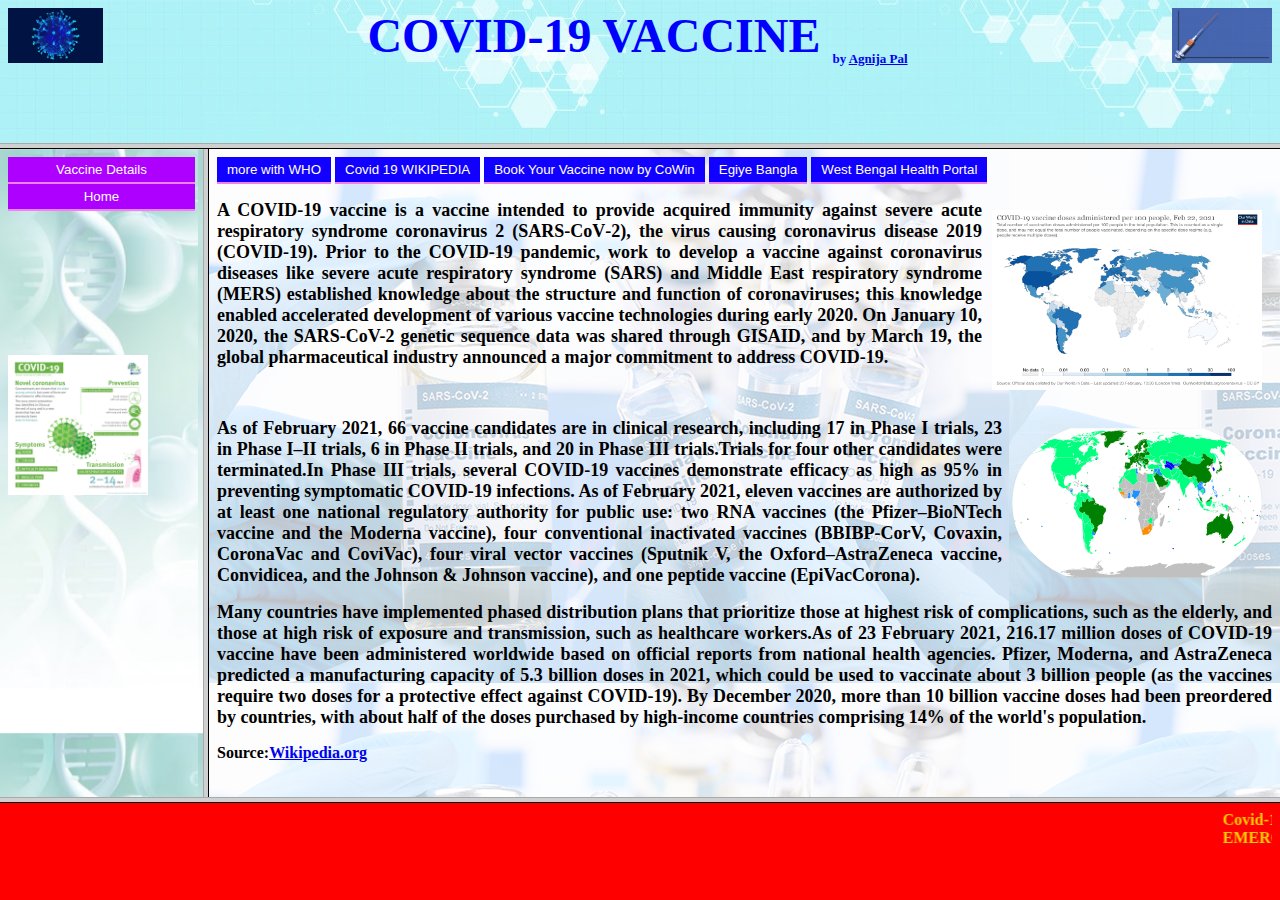
<file: index.html>
<html>
<head>
<title>
COVID-19 VACCINE by Agnija Pal
</title>
</head>


<frameset rows=16%,84%>
	<frame src=HEADING.html>

	<frameset rows=87%,13%>
	
	<frameset cols=16%,84%>
		<frame src=menu.html>
		<frame src=home.html name=homepage>
	
	</frameset>
	
	<frame src=caption.html>
	
	</frameset>

</frameset>



</html>
</file>
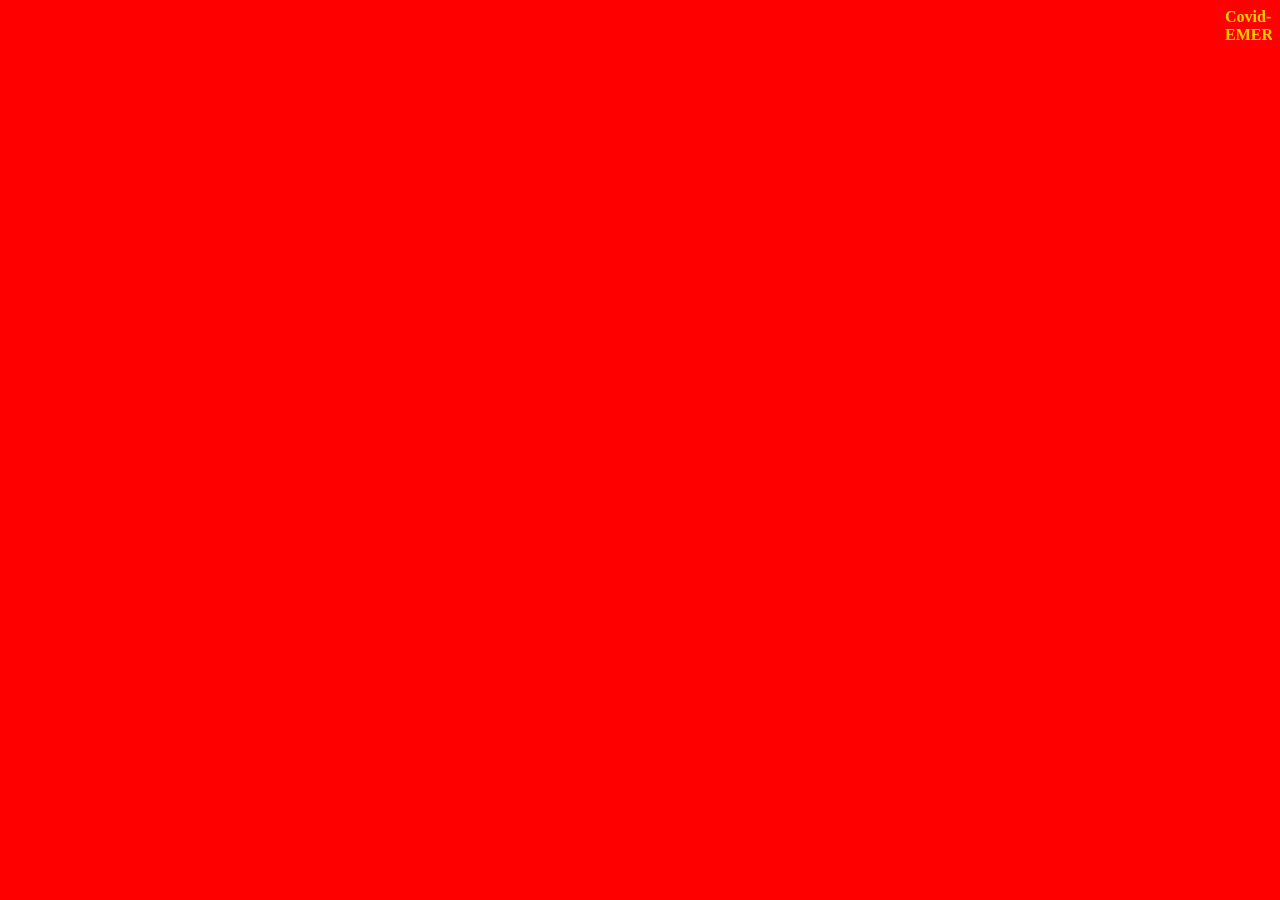
<file: caption.html>
<html>
<head>
<title>
caption
</title>

<body bgcolor=red>
<font face=calibri body color="#FFCC00">

<marquee align=top>
<b>

Covid-19 is a very infectious Pandemic. To avoid this pandemic wear mask, keep social distancing and sanitize all the essential commodities properly. Do not ignore any symptoms of Covid-19 and consult doctor immediately. Also follow the government guidelines to stay safe and healthy.

</b>
</marquee>

<marquee>
<b>

EMERGENCY COVID 19 RELATED NUMBERS-
KOLKATA		: 011-23978046 	OR 	1075
NEW DELHI 	: 011-23978046 	OR 	1075
PUNJAB 		: 011-23978046 	, 	1075
MUMBAI		: 011-23978046	OR	1075  
GOA 		: 011-23978046 	OR 	1075
CHENNAI 	: 011-23978046 	, 	1075
ANDHRAPRADESH 	: 011-23978046 	OR 	1075
UTTARAKHAND 	: 011-23978046 	OR 	1075

</b>
</marquee>

</font>
</body>
</head>
</html>
</file>
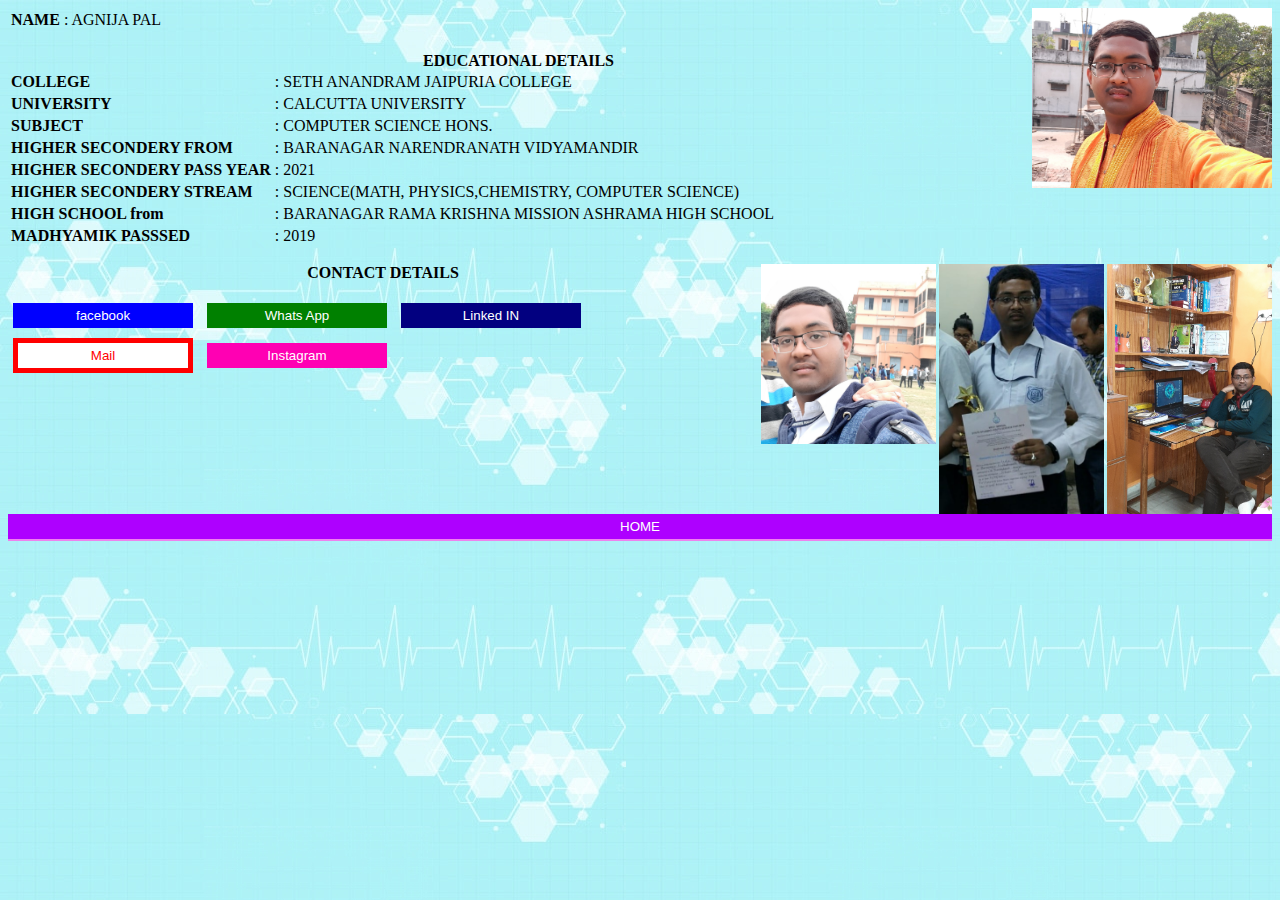
<file: developer.html>
<html>

<head>
	<title>
		developer
	</title>
	<link rel="stylesheet" href="styles.css">
	<link rel="stylesheet" href="social_styles.css">
</head>

<body background=assets/developer/developerbg.jpg>
	<font face=calibri body>

		<p>
			<img src=assets/developer/developer.jpg align=right height=180 width=240>

		<table>
			<tr>
				<td><b>NAME</b> </td>
				<td>: AGNIJA PAL</td>
			</tr>
			<tr>
				<td></td>
				<td></td>
			</tr>
		</table>
		</p>


		<p>
		<div align=center>
			<b>
				EDUCATIONAL DETAILS
			</b>
		</div>

		<table>
			<tr>
				<td> <b>COLLEGE</b>		</td>
				<td> : SETH ANANDRAM JAIPURIA COLLEGE</td>
			</tr>
			<tr>
				<td> <b>UNIVERSITY</b></td>
				<td> : CALCUTTA UNIVERSITY</td>
			</tr>
			<tr>
				<td> <b>SUBJECT</b></td>
				<td> : COMPUTER SCIENCE HONS.</td>
			</tr>
			<tr>
				<td> <b>HIGHER SECONDERY FROM</b> </td>
				<td> : BARANAGAR NARENDRANATH VIDYAMANDIR </td>
			</tr>
			<tr>
				<td> <b>HIGHER SECONDERY PASS YEAR</b> </td>
				<td> : 2021 </td>
			</tr>
			<tr>
				<td> <b>HIGHER SECONDERY STREAM</b> </td>
				<td> : SCIENCE(MATH, PHYSICS,CHEMISTRY, COMPUTER SCIENCE) </td>
			</tr>
			<tr>
				<td> <b>HIGH SCHOOL from</b> </td>
				<td> : BARANAGAR RAMA KRISHNA MISSION ASHRAMA HIGH SCHOOL </td>
			</tr>
			<tr>
				<td> <b>MADHYAMIK PASSSED</b> </td>
				<td> : 2019 </td>
			</tr>
		</table>

		</p>

		<p>
			<img src=assets/developer/developer3.jpg align=right height=250 width=165>
			<img src=assets/developer/developer4.jpg align=right height=250 width=165>
			<img src=assets/developer/developer2.jpg align=right height=180 width=175>

		<div align=center>
			<b>

				CONTACT DETAILS

			</b>
		</div>



		<!-- <table>
			<tr>
				<td> <b>CONTACT NUMBER</b> </td>
				<td> : </td>
			</tr>
			<tr>
				<td> <b>EMAIL ADDRESS</b> </td>
				<td> : </td>
			</tr>
			<tr>
				<td> <b>WEBSITE</b> </td>
				<td> : </td>
			</tr>
			<tr>
				<td> <b>FACEBOOK ID.</b> </td>
				<td> : </td>
			</tr>
			<tr>
				<td> <b>INSTAGRAM ID.</b> </td>
				<td> : </td>
			</tr>
			<tr>
				<td> </td>
				<td> </td>
			</tr>
		</table> -->
		</p>
		<p>
			<button class="social" id="fb">facebook</button>
			<button class="social" id="wa">Whats App</button>
			<button class="social" id="li">Linked IN</button>
			<button class="social" id="ml">Mail</button>
			<button class="social" id="ig">Instagram</button>

		</p>

	</font>
	<footer>
		<a href="home.html">
			<button class="system">
				<span>
					HOME
				</span>
			</button>
		</a>
	</footer>
</body>

</html>
</file>
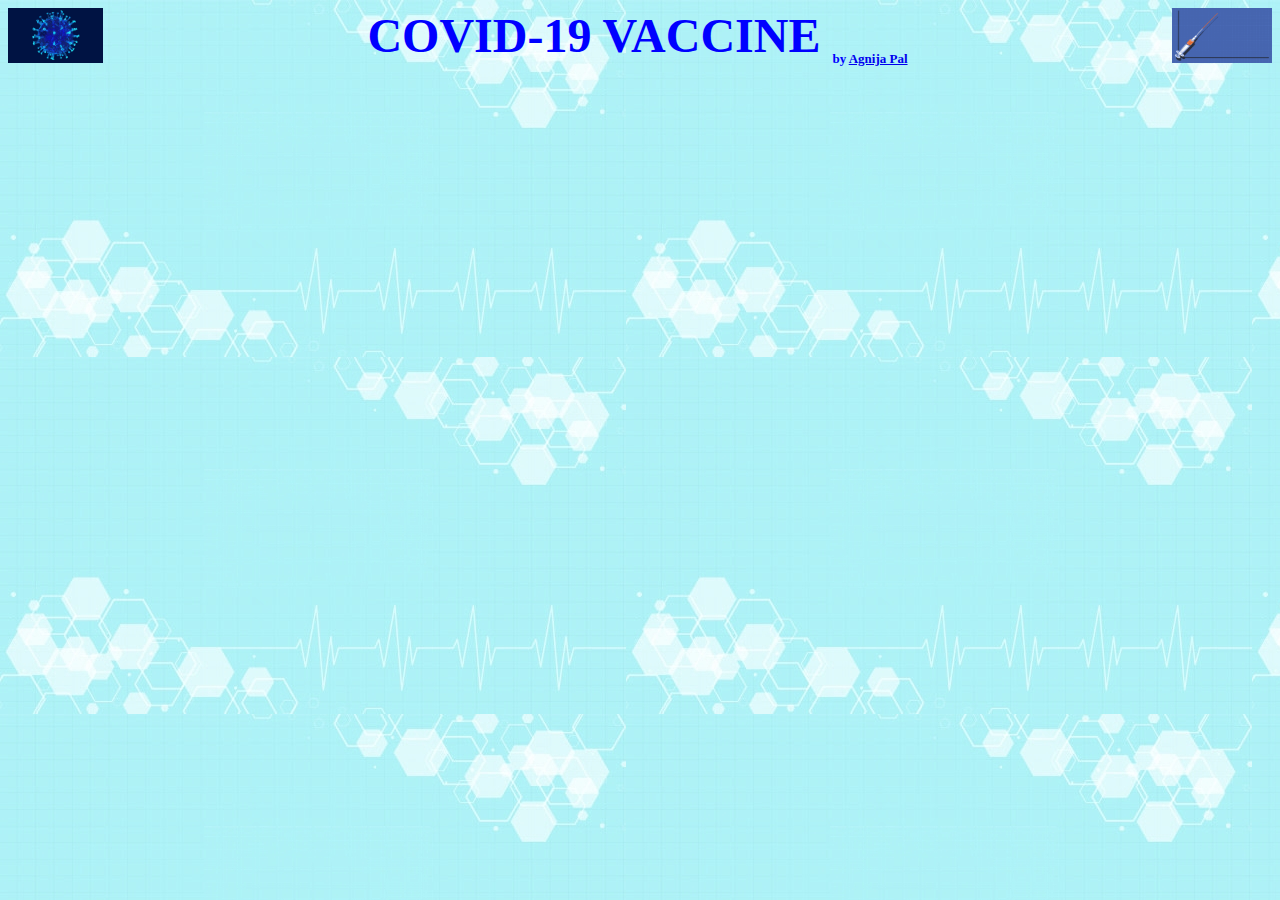
<file: HEADING.html>
<html>

<head>
    <title>
        HEADING
    </title>
</head>

<body background=assets/heading/headingbg.jpg>

    <p align=center>

        <img src=assets/heading/coronavirus.gif height=55 width=95 align=left>
        <img src=assets/heading/headingimageright.gif height=55 width=100 align=right>

        <font face="bankgothic md bt" size=10 color="BLUE">
            <b>
                COVID-19 VACCINE 
                <sub>
                    <font size=2>by <a href=developer.html target=homepage>Agnija Pal</a></font>
                </sub>
            </b>
        </font>
        
    </p>
    <p align=center>
        
    </p>
    

</body>

</html>
</file>
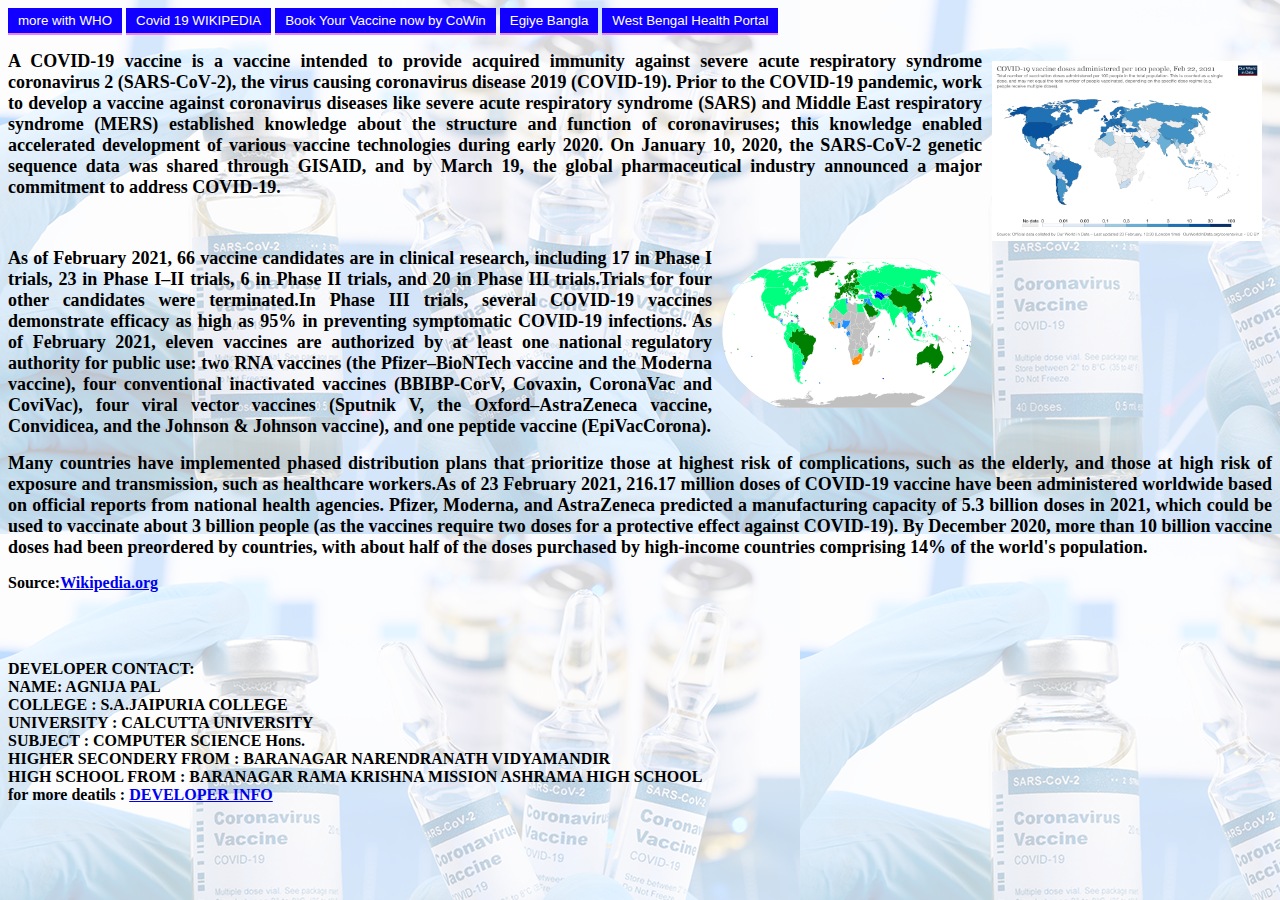
<file: home.html>
<html>

<head>
    <title>
        home
    </title>
<link rel="stylesheet" href="nav_style.css">
</head>

<body background=assets/home/homebgfade3.png>
    <font face=calibri body>
        <nav>
            <a href="https://covid19.who.int/"><button class="nav"> <span> more with WHO</span></button></a> 
            <a href="https://en.wikipedia.org/wiki/COVID-19"><button class="nav"> <span>Covid 19 WIKIPEDIA</span></button></a> 
            <a href="https://www.cowin.gov.in/" target="_blank"><button class="nav"> <span>Book Your Vaccine now by CoWin</span></button></a>
            <a href="https://wb.gov.in/COVID-19.aspx" target="_blank"><button class="nav"> <span>Egiye Bangla</span></button></a>
            <a href="https://www.wbhealth.gov.in/" target="_blank"><button class="nav"> <span>West Bengal Health Portal</span></button></a>
        </nav>

        <b>

            <p align=left>

                <img src=assets/home/homeimage2.png align=right hspace=10 vspace=10 height=180 width=270>

                <font face=calibri body size=4>
                    <div align=justify>

                        A COVID‑19 vaccine is a vaccine intended to provide acquired immunity against severe acute
                        respiratory syndrome coronavirus 2 (SARS‑CoV‑2), the virus causing coronavirus disease 2019
                        (COVID‑19). Prior to the COVID‑19 pandemic, work to develop a vaccine against coronavirus
                        diseases like severe acute respiratory syndrome (SARS) and Middle East respiratory syndrome
                        (MERS) established knowledge about the structure and function of coronaviruses; this knowledge
                        enabled accelerated development of various vaccine technologies during early 2020. On January
                        10, 2020, the SARS-CoV-2 genetic sequence data was shared through GISAID, and by March 19, the
                        global pharmaceutical industry announced a major commitment to address COVID-19.

                    </div>
                </font>
            </p>

            <br>

            <p align=left>

                <img src=assets/home/homeimage3.svg align=right hspace=10 vspace=10 height=150 width=250>

                <font face=calibri body size=4>

                    <div align=justify>

                        As of February 2021, 66 vaccine candidates are in clinical research, including 17 in Phase I
                        trials, 23 in Phase I–II trials, 6 in Phase II trials, and 20 in Phase III trials.Trials for
                        four other candidates were terminated.In Phase III trials, several COVID‑19 vaccines demonstrate
                        efficacy as high as 95% in preventing symptomatic COVID‑19 infections. As of February 2021,
                        eleven vaccines are authorized by at least one national regulatory authority for public use: two
                        RNA vaccines (the Pfizer–BioNTech vaccine and the Moderna vaccine), four conventional
                        inactivated vaccines (BBIBP-CorV, Covaxin, CoronaVac and CoviVac), four viral vector vaccines
                        (Sputnik V, the Oxford–AstraZeneca vaccine, Convidicea, and the Johnson & Johnson vaccine), and
                        one peptide vaccine (EpiVacCorona).

                    </div>
                </font>
            </p>


            <p align=left>

                <font face=calibri body size=4>

                    <div align=justify>

                        Many countries have implemented phased distribution plans that prioritize those at highest risk
                        of complications, such as the elderly, and those at high risk of exposure and transmission, such
                        as healthcare workers.As of 23 February 2021, 216.17 million doses of COVID‑19 vaccine have been
                        administered worldwide based on official reports from national health agencies. Pfizer, Moderna,
                        and AstraZeneca predicted a manufacturing capacity of 5.3 billion doses in 2021, which could be
                        used to vaccinate about 3 billion people (as the vaccines require two doses for a protective
                        effect against COVID‑19). By December 2020, more than 10 billion vaccine doses had been
                        preordered by countries, with about half of the doses purchased by high-income countries
                        comprising 14% of the world's population.
                    </div>
                </font>
            </p>


            <p>

                Source:<a href=http://wikipedia.org>Wikipedia.org</a>
            </p>

            <br>

            <p align=left>
                <br>DEVELOPER CONTACT:
                <br>NAME: AGNIJA PAL
                <br>COLLEGE : S.A.JAIPURIA COLLEGE
                <br>UNIVERSITY : CALCUTTA UNIVERSITY
                <br>SUBJECT : COMPUTER SCIENCE Hons.
                <br>HIGHER SECONDERY FROM : BARANAGAR NARENDRANATH VIDYAMANDIR
                <br>HIGH SCHOOL FROM : BARANAGAR RAMA KRISHNA MISSION ASHRAMA HIGH SCHOOL
                <br>for more deatils : <a href=developer.html> DEVELOPER INFO </a>
                <br>
                <br>
                <br>
                </t>
            </p>
    </font>
</body>

</html>
</file>
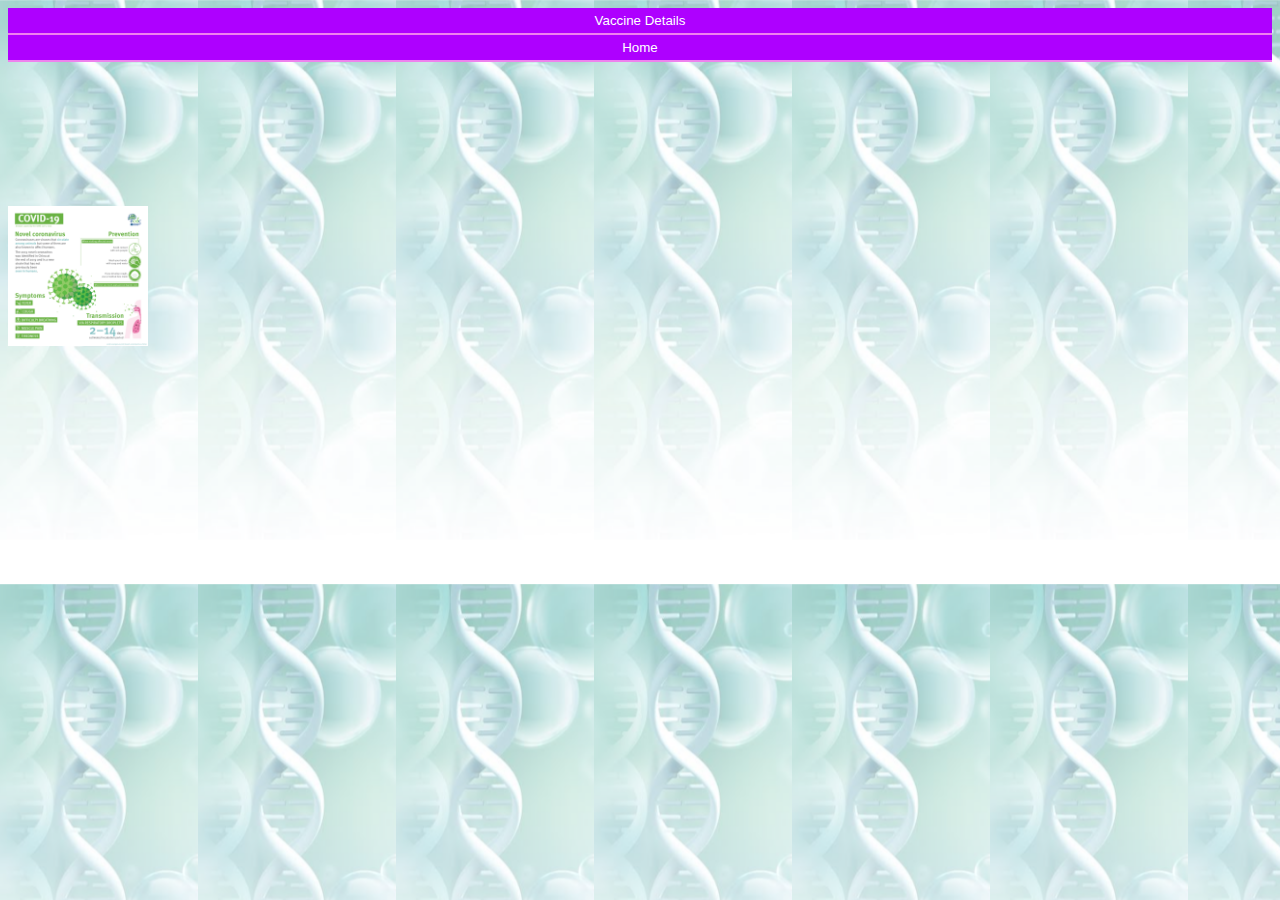
<file: menu.html>
<html>
<head>
    <link rel="stylesheet" href="styles.css">
<title>
menu
</title>
</head>

<body background=assets/menu/menubg.jpg>

<a href=menulist.html><button type="button" class="system"> <span>Vaccine Details</span></button></a>
<a href="home.html" target="homepage"><button class="system"><span>Home</span></button></a>

<br>
<br>
<br>
<br>
<br>
<br>
<br>
<br>
<br>

<img src= assets/menu/menuimage1.png align=center height=140 width=140>

</body>
</html>
</file>
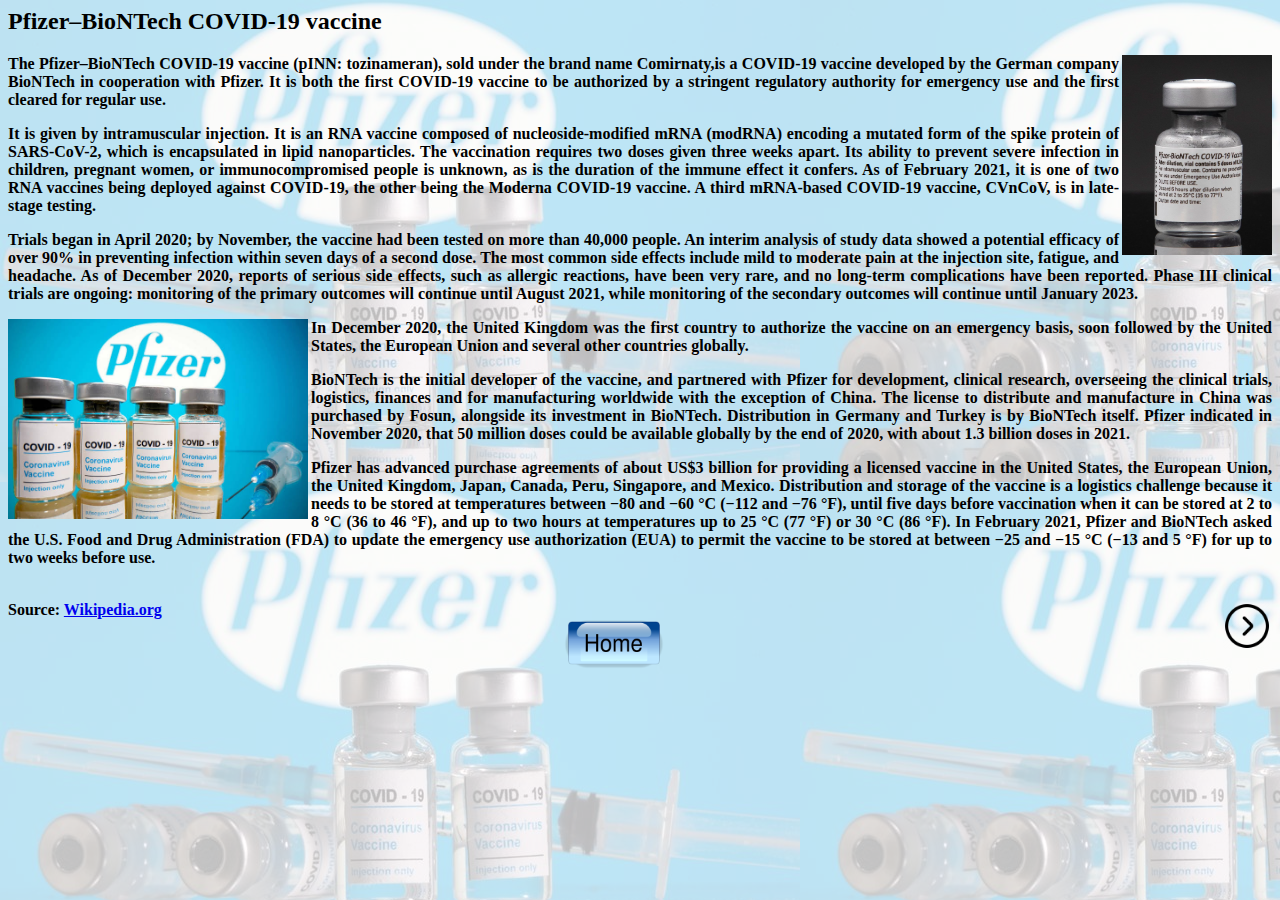
<file: vaccine1.html>
<html>
<head>
<title>
vaccine1
</title>
</head>

<body background=assets/vaccine1/pfizerlogo2.png>
<b>
<font face=calibri body>

<h2><b>Pfizer–BioNTech COVID-19 vaccine<b></h2>

<p>
<img src=assets/vaccine1/pfizervaccineimage1.jpg align=right height=200 width=150>
<div align=justify>

The Pfizer–BioNTech COVID‑19 vaccine (pINN: tozinameran), sold under the brand name Comirnaty,is a COVID-19 vaccine developed by the German company BioNTech in cooperation with Pfizer. It is both the first COVID-19 vaccine to be authorized by a stringent regulatory authority for emergency use and the first cleared for regular use.

</div>
</p>

<p>
<div align=justify>

It is given by intramuscular injection. It is an RNA vaccine composed of nucleoside-modified mRNA (modRNA) encoding a mutated form of the spike protein of SARS-CoV-2, which is encapsulated in lipid nanoparticles. The vaccination requires two doses given three weeks apart. Its ability to prevent severe infection in children, pregnant women, or immunocompromised people is unknown, as is the duration of the immune effect it confers. As of February 2021, it is one of two RNA vaccines being deployed against COVID‑19, the other being the Moderna COVID‑19 vaccine. A third mRNA-based COVID-19 vaccine, CVnCoV, is in late-stage testing.

</div>
</p>

<p>
<div align=justify>

Trials began in April 2020; by November, the vaccine had been tested on more than 40,000 people. An interim analysis of study data showed a potential efficacy of over 90% in preventing infection within seven days of a second dose. The most common side effects include mild to moderate pain at the injection site, fatigue, and headache. As of December 2020, reports of serious side effects, such as allergic reactions, have been very rare, and no long-term complications have been reported. Phase III clinical trials are ongoing: monitoring of the primary outcomes will continue until August 2021, while monitoring of the secondary outcomes will continue until January 2023.

</div>
</p>

<p>
<div align=justify>
<img src=assets/vaccine1/pfizervaccineimage2.jpeg align=left height=200 width=300>
In December 2020, the United Kingdom was the first country to authorize the vaccine on an emergency basis, soon followed by the United States, the European Union and several other countries globally.
</div>
</p>

<p>
<div align=justify>

BioNTech is the initial developer of the vaccine, and partnered with Pfizer for development, clinical research, overseeing the clinical trials, logistics, finances and for manufacturing worldwide with the exception of China. The license to distribute and manufacture in China was purchased by Fosun, alongside its investment in BioNTech. Distribution in Germany and Turkey is by BioNTech itself. Pfizer indicated in November 2020, that 50 million doses could be available globally by the end of 2020, with about 1.3 billion doses in 2021.

</div>
</p>

<p>
<div align=justify>

Pfizer has advanced purchase agreements of about US$3 billion for providing a licensed vaccine in the United States, the European Union, the United Kingdom, Japan, Canada, Peru, Singapore, and Mexico. Distribution and storage of the vaccine is a logistics challenge because it needs to be stored at temperatures between −80 and −60 °C (−112 and −76 °F), until five days before vaccination when it can be stored at 2 to 8 °C (36 to 46 °F), and up to two hours at temperatures up to 25 °C (77 °F) or 30 °C (86 °F). In February 2021, Pfizer and BioNTech asked the U.S. Food and Drug Administration (FDA) to update the emergency use authorization (EUA) to permit the vaccine to be stored at between −25 and −15 °C (−13 and 5 °F) for up to two weeks before use.

</div>
</p>

<br>

Source:	<a href=https://en.wikipedia.org/wiki/Pfizer>	Wikipedia.org							</a>

	<a href=vaccine2.html>				<img src=assets/buttons/rightarrow.png align=right height=50 width=50>		</a>
<div align=center>
	<a href=home.html>				<img src=assets/buttons/homebutton.png align=center height=50 width=100>	</a>
</div>

</b>
</body>
</html>
</file>
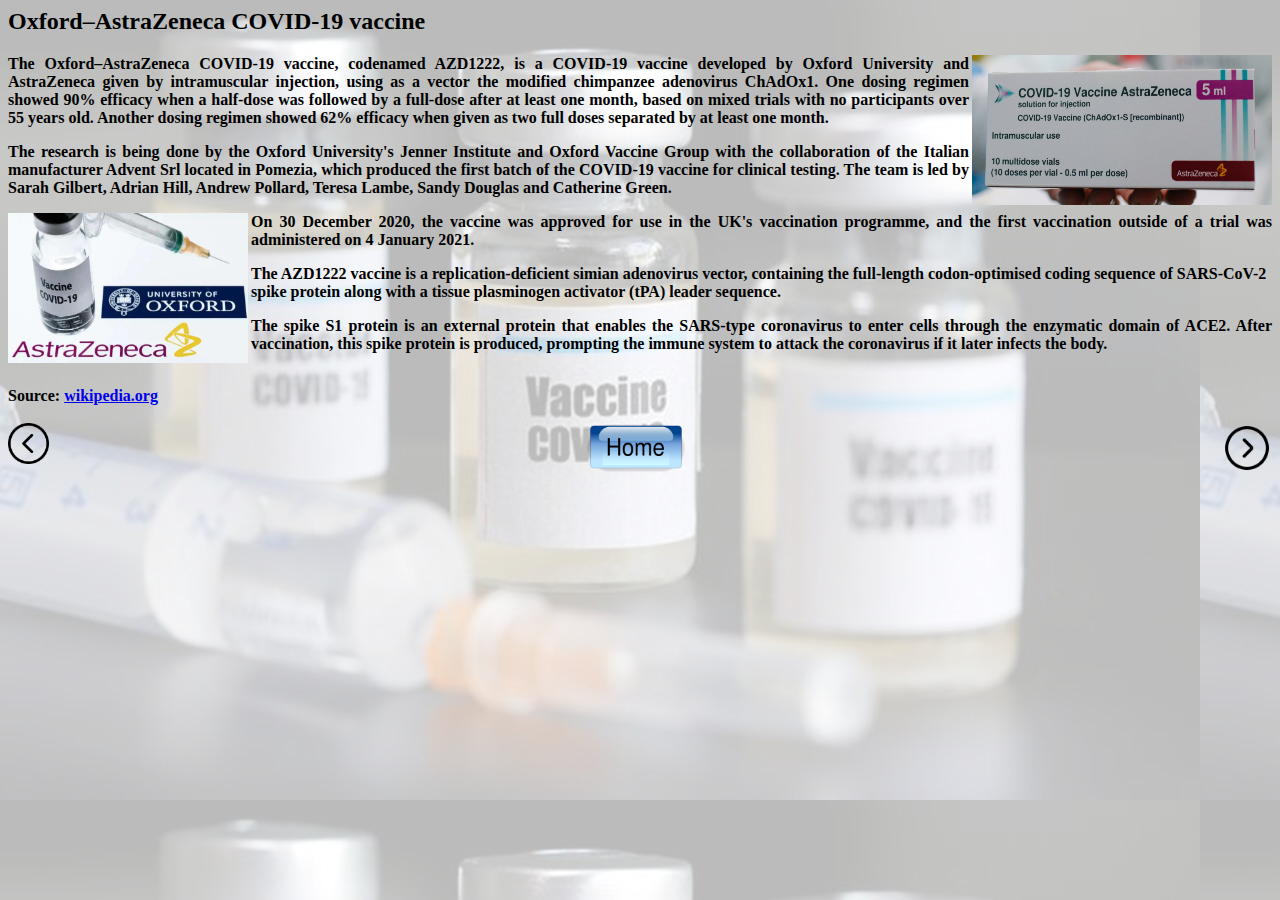
<file: vaccine2.html>
<html>
<head>
<title>
vaccine2.html
</title>
</head>

<body background=assets/vaccine2/OxfordAstraZenecavaccine3.png>

<font face=calibri body>

<b>

<h2>Oxford–AstraZeneca COVID-19 vaccine</h2>

<p>
<img src=assets/vaccine2/OxfordAstraZenecavaccine.jpg align=right height=150 width=300>
<div align=justify>

The Oxford–AstraZeneca COVID-19 vaccine, codenamed AZD1222, is a COVID-19 vaccine developed by Oxford University and AstraZeneca given by intramuscular injection, using as a vector the modified chimpanzee adenovirus ChAdOx1. One dosing regimen showed 90% efficacy when a half-dose was followed by a full-dose after at least one month, based on mixed trials with no participants over 55 years old. Another dosing regimen showed 62% efficacy when given as two full doses separated by at least one month.
</div>
</p>

<p>
<div align=justify>

The research is being done by the Oxford University's Jenner Institute and Oxford Vaccine Group with the collaboration of the Italian manufacturer Advent Srl located in Pomezia, which produced the first batch of the COVID-19 vaccine for clinical testing. The team is led by Sarah Gilbert, Adrian Hill, Andrew Pollard, Teresa Lambe, Sandy Douglas and Catherine Green.

</div>
</p>

<p>
<img src=assets/vaccine2/OxfordAstraZenecavaccine2.jpg align=left height=150 width=240>
<div align=justify>
On 30 December 2020, the vaccine was approved for use in the UK's vaccination programme, and the first vaccination outside of a trial was administered on 4 January 2021.
</div>
</p>

<p>
The AZD1222 vaccine is a replication-deficient simian adenovirus vector, containing the full‐length codon‐optimised coding sequence of SARS-CoV-2 spike protein along with a tissue plasminogen activator (tPA) leader sequence.
</p>

<p>
<div align=justify>

The spike S1 protein is an external protein that enables the SARS-type coronavirus to enter cells through the enzymatic domain of ACE2. After vaccination, this spike protein is produced, prompting the immune system to attack the coronavirus if it later infects the body.

</div>
</p>

<br>
Source:		<a href=https://en.wikipedia.org/wiki/Oxford%E2%80%93AstraZeneca_COVID-19_vaccine>	wikipedia.org	</a>

<br><br>
		<a href=vaccine1.html>		<img src=assets/buttons/leftarrow.png align=left height=41 width=41>		</a>
		<a href=vaccine3.html>		<img src=assets/buttons/rightarrow.png align=right height=50 width=50>		</a>
<div align=center>
		<a href=home.html>		<img src=assets/buttons/homebutton.png align=center height=50 width=100>	</a>
</div>


</b>
</font>
</body>
</html>
</file>
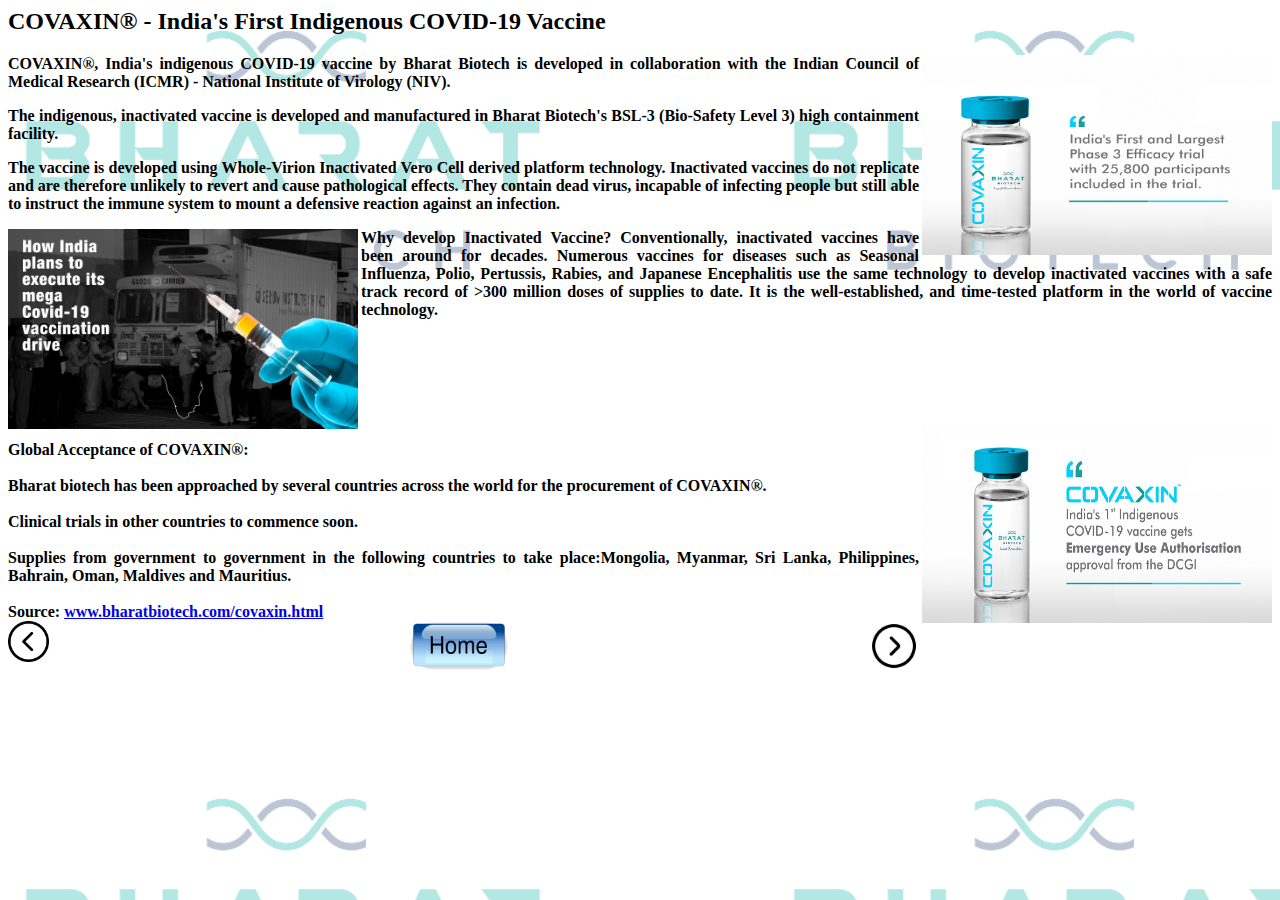
<file: vaccine3.html>
<html>
<head>
<title>
Covaxin by Bharat BioTech
</title>
</head>

<body background=assets/vaccine3/covaxin2.jpg>

<font face=calibri body>

<h2>COVAXIN® - India's First Indigenous COVID-19 Vaccine</h2>

<b>

<p>
<img src=assets/vaccine3/covaxin.jpg align=right height=200 width=350>
<div align=justify>

COVAXIN®, India's indigenous COVID-19 vaccine by Bharat Biotech is developed in collaboration with the Indian Council of Medical Research (ICMR) - National Institute of Virology (NIV).

</div>
</p>

<p>
<div align=justify>

The indigenous, inactivated vaccine is developed and manufactured in Bharat Biotech's BSL-3 (Bio-Safety Level 3) high containment facility.

</div>
</p>

<p>
<div align=justify>

The vaccine is developed using Whole-Virion Inactivated Vero Cell derived platform technology. Inactivated vaccines do not replicate and are therefore unlikely to revert and cause pathological effects. They contain dead virus, incapable of infecting people but still able to instruct the immune system to mount a defensive reaction against an infection.

</div>
</p>

<p>
<img src=assets/vaccine3/covaxin4.gif align=left height=200 width=350>
<div align=justify>

Why develop Inactivated Vaccine? Conventionally, inactivated vaccines have been around for decades. Numerous vaccines for diseases such as Seasonal Influenza, Polio, Pertussis, Rabies, and Japanese Encephalitis use the same technology to develop inactivated vaccines with a safe track record of >300 million doses of supplies to date. It is the well-established, and time-tested platform in the world of vaccine technology.

</div>
</p>

<br>
<br>
<br>
<br>

<p>
<img src=assets/vaccine3/covaxin3.jpg align=right height=200 width=350>
<div align=justify>
<br>
Global Acceptance of COVAXIN®:

<br>
<br>

Bharat biotech has been approached by several countries across the world for the procurement of COVAXIN®.

<br>
<br>

Clinical trials in other countries to commence soon.

<br>
<br>

Supplies from government to government in the following countries to take place:Mongolia, Myanmar, Sri Lanka, Philippines, Bahrain, Oman, Maldives and Mauritius.

<br>
<br>

Source:		<a href=https://www.bharatbiotech.com/covaxin.html>	www.bharatbiotech.com/covaxin.html		</a>
<br>
		<a href=vaccine2.html>			<img src=assets/buttons/leftarrow.png align=left height=41 width=41>		</a>

		<a href=vaccine4.html>			<img src=assets/buttons/rightarrow.png align=right height=50 width=50>		</a>
	<div align=center>
		<a href=home.html>			<img src=assets/buttons/homebutton.png align=center height=50 width=100>	</a>
	</div>
</div>
</p>


</b>
</font>
</body>
</html>
</file>
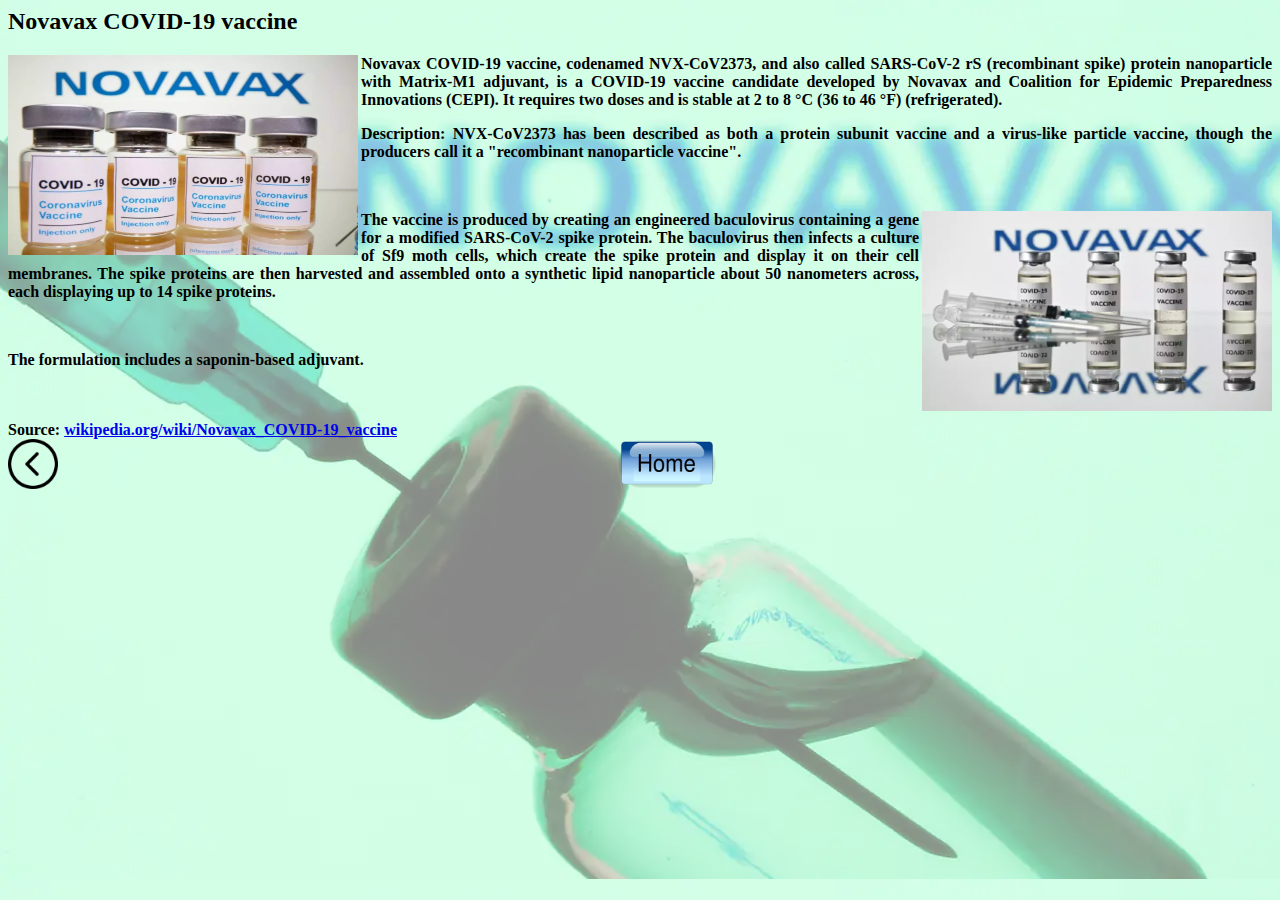
<file: vaccine5.html>
<html>
<head>
<title>
vaccine5.html
</title>
</head>

<body background=assets/vaccine5/novavax1.jpg>

<b>

<font face=calibri body>

<h2>Novavax COVID-19 vaccine</h2>



<p>
<img src=assets/vaccine5/novavax2.jpg align=left height=200 width=350>
<div align=justify>

Novavax COVID-19 vaccine, codenamed NVX-CoV2373, and also called SARS-CoV-2 rS (recombinant spike) protein nanoparticle with Matrix-M1 adjuvant, is a COVID-19 vaccine candidate developed by Novavax and Coalition for Epidemic Preparedness Innovations (CEPI). It requires two doses and is stable at 2 to 8 °C (36 to 46 °F) (refrigerated).

</div>
</p>

<p>
<div align=justify>

Description: NVX-CoV2373 has been described as both a protein subunit vaccine and a virus-like particle vaccine, though the producers call it a "recombinant nanoparticle vaccine".

</div>
</p>

<br>

<p>
<img src=assets/vaccine5/novavax3.jpg align=right height=200 width=350>
<div align=justify>

The vaccine is produced by creating an engineered baculovirus containing a gene for a modified SARS-CoV-2 spike protein. The baculovirus then infects a culture of Sf9 moth cells, which create the spike protein and display it on their cell membranes. The spike proteins are then harvested and assembled onto a synthetic lipid nanoparticle about 50 nanometers across, each displaying up to 14 spike proteins.

</div>
</p>

<br>

<p>
<div align=justify>

The formulation includes a saponin-based adjuvant.

</div>
</p>


<br>
<br>


Source:		<a href=https://en.wikipedia.org/wiki/Novavax_COVID-19_vaccine>		wikipedia.org/wiki/Novavax_COVID-19_vaccine	</a>

<br>
		<a href=vaccine4.html>		<img src=assets/buttons/leftarrow.png align=left height=50 width=50>		</a>
	<div align=center>
		<a href=home.html>		<img src=assets/buttons/homebutton.png align=center height=50 width=100>	</a>
	</div>

</font>
</b>

</body>
</html>
</file>
<file: styles.css>
.vaccine {
    background-color: #4CAF50;
    border: none;
    color: white;
    padding: 5px 10px;
    text-align: center;
    text-decoration: none;
    font-weight: 500px;
    /* display: inline-block; */
    /* font-size: 16px; */
    transition-duration: 0.1s;
    width: 150px;
}

.vaccine:hover {
    background-color: #b8ff76;
    color: #11003f;
}


.vaccine span {
    cursor: pointer;
    display: inline-block;
    position: relative;
    transition: 0.1s;
}

.vaccine span:after {
    content: '\00bb\00bb';
    position: absolute;
    opacity: 0;
    top: 0;
    right: -20px;
    transition: 0.5s;
}

.vaccine:hover span {
    padding-right: 25px;
}

.vaccine:hover span:after {
    opacity: 1;
    right: 0;
}

.system {
    background-color: #ae00ff;
    border: none;
    color: white;
    padding: 5px 10px;
    text-align: center;
    text-decoration: none;
    font-weight: 500px;
    display: inline-block;
    transition-duration: 0.1s;
    width: 100%;
    border-bottom:2px solid violet;
}

.system span {
    cursor: pointer;
    display: inline-block;
    position: relative;
    transition: 0.1s;
}

.system span:after {
    content: '\00AB\00AB';
    position: absolute;
    opacity: 0;
    top: 0;
    left: -20px;
    transition: 0.5s;
}

.system:hover span {
    padding-left: 25px;
}

.system:hover span:after {
    opacity: 1;
    left: 0;
}
</file>
<file: social_styles.css>
.social{
    border: none;
    padding: 5px 10px;
    text-align: center;
    text-decoration: none;
    font-weight: 500px;
    /* display: inline-block; */
    /* font-size: 16px; */
    transition-duration: 0.1s;
    width: 180px;
    margin: 5px;
}

#fb{
    color: white;
    background-color: blue;
}

#wa{
    color: white;
    background-color: green;
}

#ig{
    color: white;
    background-color: rgb(255, 0, 179);
}

#li{
    color: white;
    background-color: rgb(2, 0, 128);
}

#ml{
    color: rgb(255, 0, 0);
    background-color: rgb(255, 255, 255);
    border: red, solid, 5px;
}
</file>
<file: nav_style.css>
.nav {
    background-color: #1100ff;
    border: none;
    color: white;
    font-weight: 500;
    padding: 5px 10px;
    text-align: center;
    text-decoration: none;
    font-weight: 500px;
    /* display: inline-block; */
    transition-duration: 0.1s;
    width: auto;
    border-bottom: 2px solid violet;
}

.nav:hover{
    background-color: aqua;
    color: blue;
}
</file>
